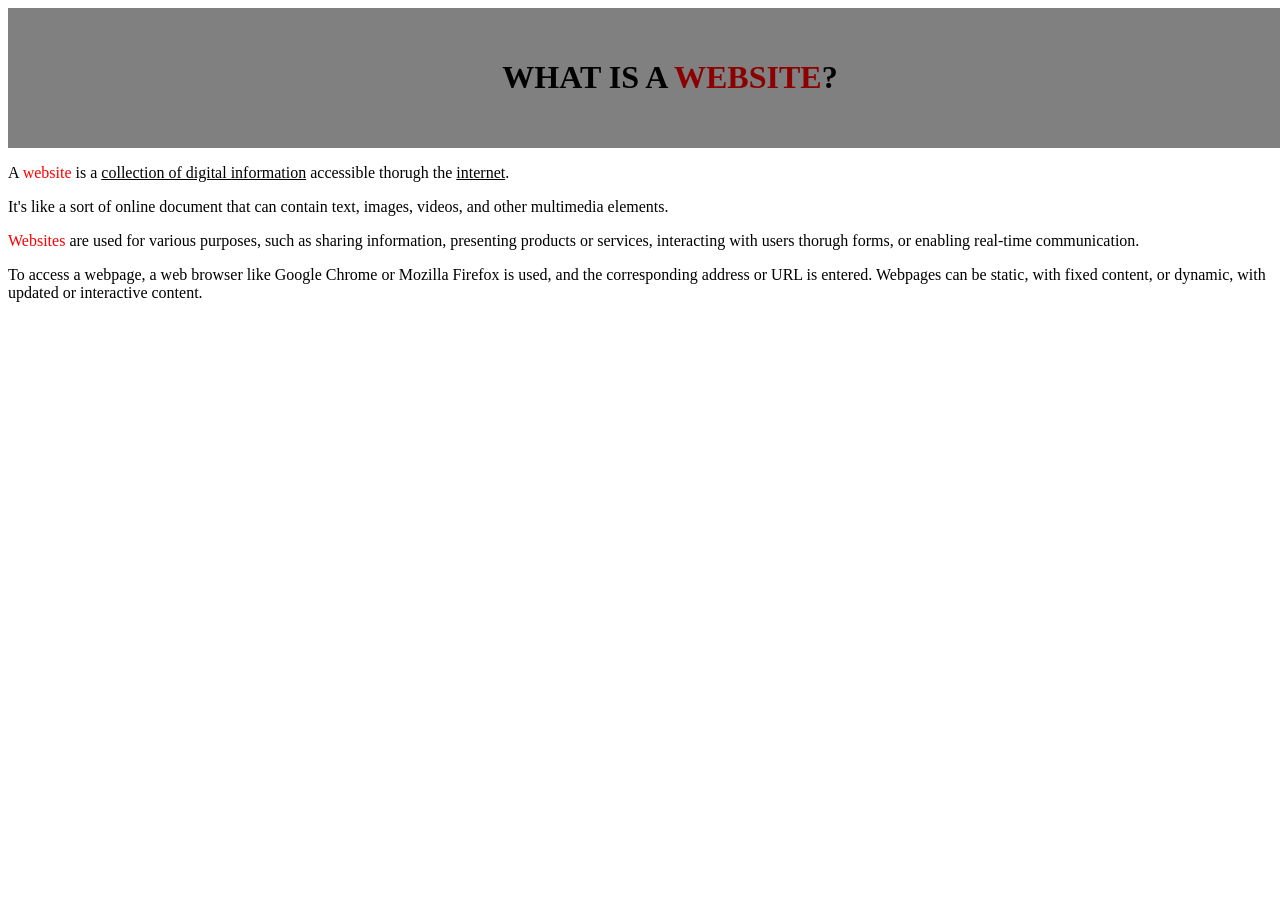
<file: classwork.html>
<!DOCTYPE html>
<html>
    <head>
         <meta name="viewport" content="width=device-width">
         <meta name="description" content="Classwork Practice">
         <meta charset="UTF-8">
          <title>Website</title>
    </head>
    <body>
        <div style="background-color: gray; width: 100%; padding: 30px; text-align: center">
            <h1><strong>WHAT IS A <span style="color: darkred;">WEBSITE</span>?</strong></h1>
        </div>

        <p>A <span style="color: red;">website</span> is a <u>collection of digital information</u> accessible thorugh the <u>internet</u>.</p>
        <p>It's like a sort of online document that can contain text, images, videos, and other multimedia elements.</p>
        <p><span style="color: red;">Websites</span> are used for various purposes, such as sharing information, presenting products or services, interacting with users thorugh
        forms, or enabling real-time communication.</p>
        <p>To access a webpage, a web browser like Google Chrome or Mozilla Firefox is used, and the corresponding address or URL is entered. Webpages can be static, with fixed 
        content, or dynamic, with updated or interactive content.</p>
        </p>
    </body>
</html>
</file>
